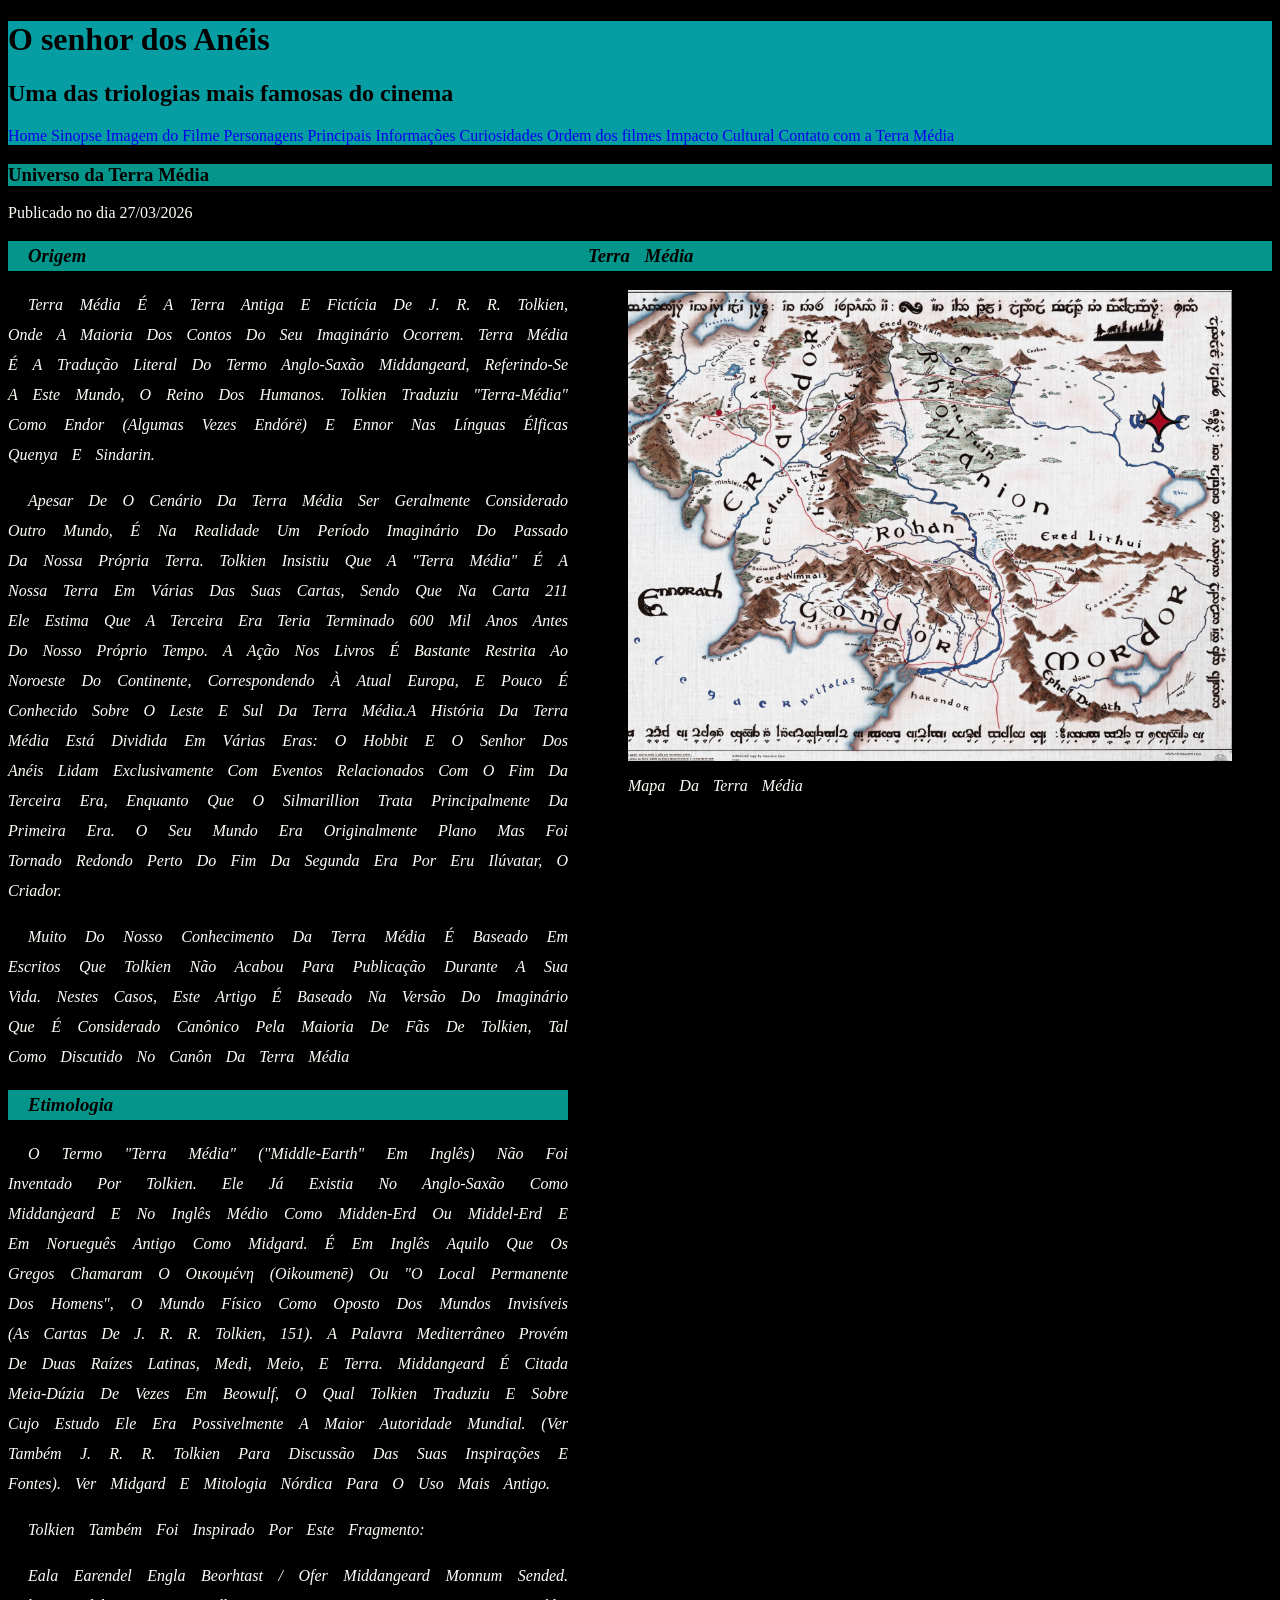
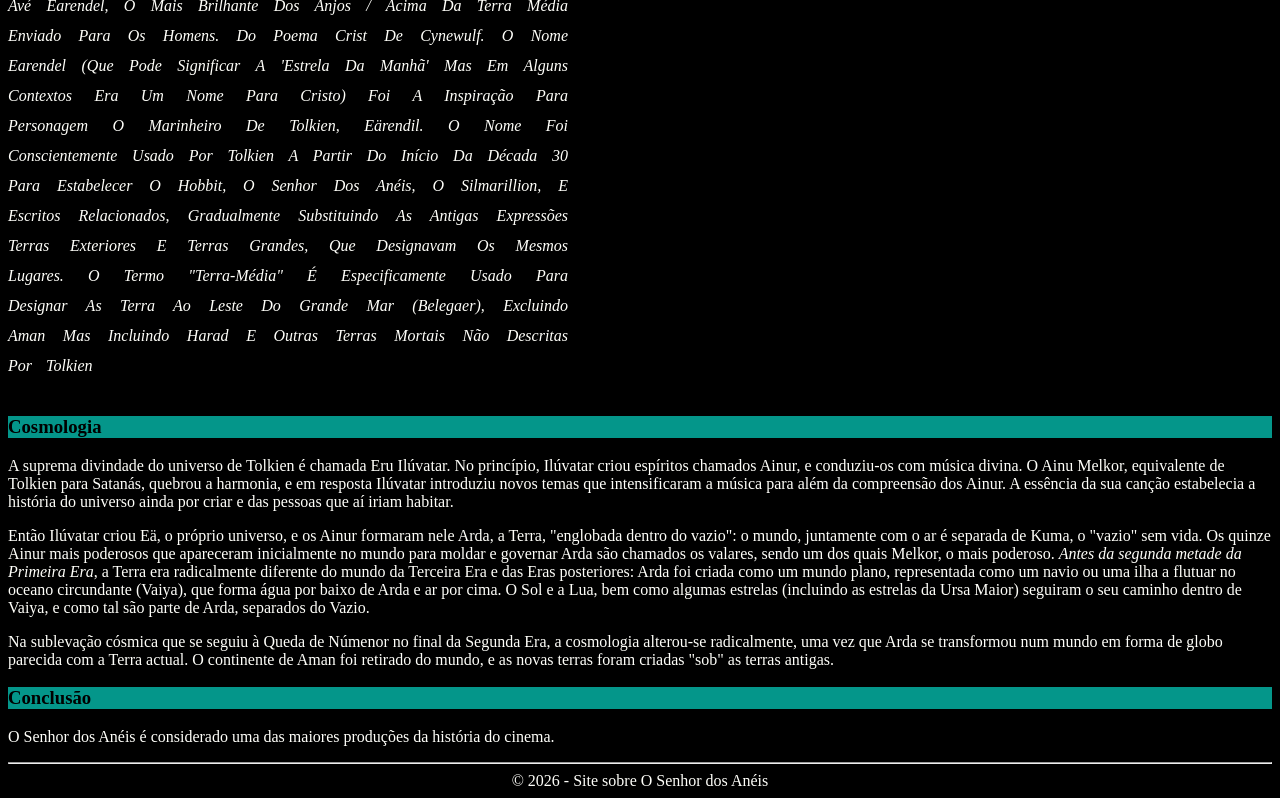
<file: index.html>
<!DOCTYPE html>
<html>
    <title>Filme O senhor dos Anéis</title>
    <head>
        <meta charset="utf8">
        <link rel="stylesheet" href="style.css" type="text/css">
        <link rel="icon" type="image/x-icon" href="ico rings.jpg">
    </head>
         <body>
           <header id="titulo_principal">
            <h1> O senhor dos Anéis</h1>
            <h2>Uma das triologias mais famosas do cinema</h2>
                <nav>
                    <a href="index.html">Home</a>
                    <a href="sinopse.html">Sinopse</a>
                    <a href="imagemfilme.html">Imagem do Filme</a>
                    <a href="personagens.html">Personagens Principais</a>
                    <a href="informações.html">Informações</a>
                    <a href="curiosidades.html">Curiosidades</a>
                    <a href="ordemDosFilmes.html">Ordem dos filmes</a>
                    <a href="impacto.html">Impacto Cultural</a>
                    <a href="Contato com a Terra Média.html">Contato com a Terra Média</a>
                </nav>
            </header>
            <main>
                  <header>  
                <h3 class="titulo_secundario">Universo da Terra Média</h3>
                <span>Publicado no dia 27/03/2026</span>
                </header>
                
                    <div id="layout">
                    <article>
                        <section>
                            <h3 class="titulo_secundario">Origem</h3>
                            <p>Terra Média é a terra antiga e fictícia de J. R. R. Tolkien, onde a maioria dos 
                            contos do seu imaginário ocorrem. Terra Média é a tradução literal do termo 
                            anglo-saxão middangeard, referindo-se a este mundo, o reino dos humanos. 
                            Tolkien traduziu "Terra-média" como Endor (algumas vezes Endórë) e Ennor 
                            nas línguas élficas quenya e sindarin.</p>

                            <p>Apesar de o cenário da Terra Média ser geralmente considerado outro mundo, 
                            é na realidade um período imaginário do passado da nossa própria Terra. 
                            Tolkien insistiu que a "Terra Média" é a nossa Terra em várias das suas cartas, 
                            sendo que na carta 211 ele estima que a Terceira Era teria terminado 600 mil 
                            anos antes do nosso próprio tempo. A ação nos livros é bastante restrita ao 
                            noroeste do continente, correspondendo à atual Europa, e pouco é conhecido 
                            sobre o leste e sul da Terra Média.<em>A história da Terra Média</em> está dividida em 
                            várias Eras: O Hobbit e O Senhor dos Anéis lidam exclusivamente com 
                            eventos relacionados com o fim da Terceira Era, enquanto que O Silmarillion 
                            trata principalmente da Primeira Era. O seu mundo era originalmente plano 
                            mas foi tornado redondo perto do fim da Segunda Era por Eru Ilúvatar, o 
                            Criador.</p>

                            <p>Muito do nosso conhecimento da Terra Média é baseado em escritos que 
                            Tolkien não acabou para publicação durante a sua vida. Nestes casos, este 
                            artigo é baseado na versão do imaginário que é considerado canônico pela 
                            maioria de fãs de Tolkien, tal como <em>discutido no canôn da Terra Média</em></p>

                        </section>
                        
                        <section>
                            <h3 class="titulo_secundario">Etimologia</h3>
                            <p>O termo "Terra Média" ("Middle-earth" em inglês) não foi inventado por 
                            Tolkien. Ele já existia no anglo-saxão como middanġeard e no inglês médio 
                            como midden-erd ou middel-erd e em norueguês antigo como Midgard. É em 
                            inglês aquilo que os Gregos chamaram o οικουμένη (oikoumenē) ou "o local 
                            permanente dos homens", o mundo físico como oposto dos mundos invisíveis 
                            (As Cartas de J. R. R. Tolkien, 151). A palavra Mediterrâneo provém de duas 
                            raízes latinas, medi, meio, e terra.
                            Middangeard é citada meia-dúzia de vezes em Beowulf, o qual Tolkien 
                            traduziu e sobre cujo estudo ele era possivelmente a maior autoridade 
                            mundial. (Ver também J. R. R. Tolkien para discussão das suas inspirações e 
                            fontes). Ver Midgard e Mitologia Nórdica para o uso mais antigo.</p>

                            <p>Tolkien também foi inspirado por este fragmento:</p>
                        
                            <p>Eala earendel engla beorhtast / ofer middangeard monnum sended.
                            Avé Earendel, o mais brilhante dos anjos / acima da Terra Média enviado para 
                            os homens. do poema Crist de Cynewulf. O nome earendel (que pode 
                            significar a 'estrela da manhã' mas em alguns contextos era um nome para 
                            Cristo) foi a inspiração para personagem o marinheiro de Tolkien, Eärendil.
                            O nome foi conscientemente usado por Tolkien a partir do início da década 30 
                            para estabelecer O Hobbit, O Senhor dos Anéis, O Silmarillion, e escritos 
                            relacionados, gradualmente substituindo as antigas expressões Terras 
                            Exteriores e Terras Grandes, que designavam os mesmos lugares. O termo 
                            "Terra-média" é <em>especificamente usado para designar as terra ao leste do 
                            Grande Mar (Belegaer)</em>, excluindo Aman mas incluindo Harad e outras terras 
                            mortais não descritas por Tolkien</p>
                        </section>
                    </article>

                    <aside>
                        <h3 class="titulo_secundario">Terra Média</h3>
                        <figure>
                            <img src="terra_media.png" alt="Mapa da Terra Média">
                            <figcaption><em>Mapa da Terra Média</em></figcaption>
                        </figure>
                </aside>
            </div>

                <article>
                    <section>
                            <h3 class="titulo_secundario">Cosmologia</h3>

                           <p> A suprema divindade do universo de Tolkien é chamada Eru Ilúvatar. No 
                            princípio, Ilúvatar criou espíritos chamados Ainur, e conduziu-os com música 
                            divina. O Ainu Melkor, equivalente de Tolkien para Satanás, quebrou a 
                            harmonia, e em resposta Ilúvatar introduziu novos temas que intensificaram a 
                            música para além da compreensão dos Ainur. A essência da sua canção 
                            estabelecia a história do universo ainda por criar e das pessoas que aí iriam 
                            habitar.</p>

                            <p>Então Ilúvatar criou Eä, o próprio universo, e os Ainur formaram nele Arda, a 
                            Terra, "englobada dentro do vazio": o mundo, juntamente com o ar é separada 
                            de Kuma, o "vazio" sem vida. Os quinze Ainur mais poderosos que 
                            apareceram inicialmente no mundo para moldar e governar Arda são 
                            chamados os valares, sendo um dos quais Melkor, o mais poderoso.
                            <em>Antes da segunda metade da Primeira Era</em>, a Terra era radicalmente diferente 
                            do mundo da Terceira Era e das Eras posteriores: Arda foi criada como um 
                            mundo plano, representada como um navio ou uma ilha a flutuar no oceano 
                            circundante (Vaiya), que forma água por baixo de Arda e ar por cima. O Sol e 
                            a Lua, bem como algumas estrelas (incluindo as estrelas da Ursa Maior) 
                            seguiram o seu caminho dentro de Vaiya, e como tal são parte de Arda, 
                            separados do Vazio.</p>

                            <p>Na sublevação cósmica que se seguiu à Queda de Númenor no final da 
                            Segunda Era, a cosmologia alterou-se radicalmente, uma vez que Arda se 
                            transformou num mundo em forma de globo parecida com a Terra actual. O 
                            continente de Aman foi retirado do mundo, e as novas terras foram criadas 
                            "sob" as terras antigas.</p>

                    </section>
                   


                    <section id="conclusao">
                        <h3 class="titulo_secundario"> Conclusão</h5>
                             <p>
                                    O Senhor dos Anéis é considerado uma das maiores produções da história do cinema.
                            </p>
                    </section>
            </article>

            <footer class="rodape">
                <hr>
                <smal>© 2026 - Site sobre O Senhor dos Anéis </smal>
            </footer>
        </main>
    </body>
</html>
</file>
<file: style.css>
@import url("https://fonts.googleapis.com/css2?family=Georama:ital,wght@0,100..900;1,100..900&family=Roboto:ital,wght@0,100..900;1,100..900&display=swap");
#titulo_principal {
  background-color: #069ea3;
  color: lch(0% 0 0);
}
.titulo_secundario {
  background-color: #04968a;
  color: lch(0% 0 0);
}

.rodape {
  text-align: center;
}

body {
  background-color: rgb(0, 0, 0); /*cor de fundo*/
  color: rgb(255, 255, 250); /*Cor da fonte*/
  font-family: Georgia, "Times New Roman", Times, serif; /*Tipo fonte do texto*/
  font-size: 16px; /*tamanho da fonte - px/em/rem*/
}

#layout {
  font-size: 1em; /*herda o tamanho do pai dele com um multiplicado*/
  display: flex;
  font-style: italic; /*Estilo da fonte:italic - normal - oblique*/
  line-height: 30px; /*espacamento entre linhas*/
  font-weight: 400; /*Negrito em css 100 a 900 bold e bolder*/
  text-transform: capitalize; /*Capitalizacao do texto: lowercase - uppercase - capitalize*/
  text-decoration: none;
  word-spacing: 10px;
  letter-spacing: none;
  text-indent: 20px;
  text-align: justify;
  
}

nav a {
  text-decoration: none;
}
</file>
